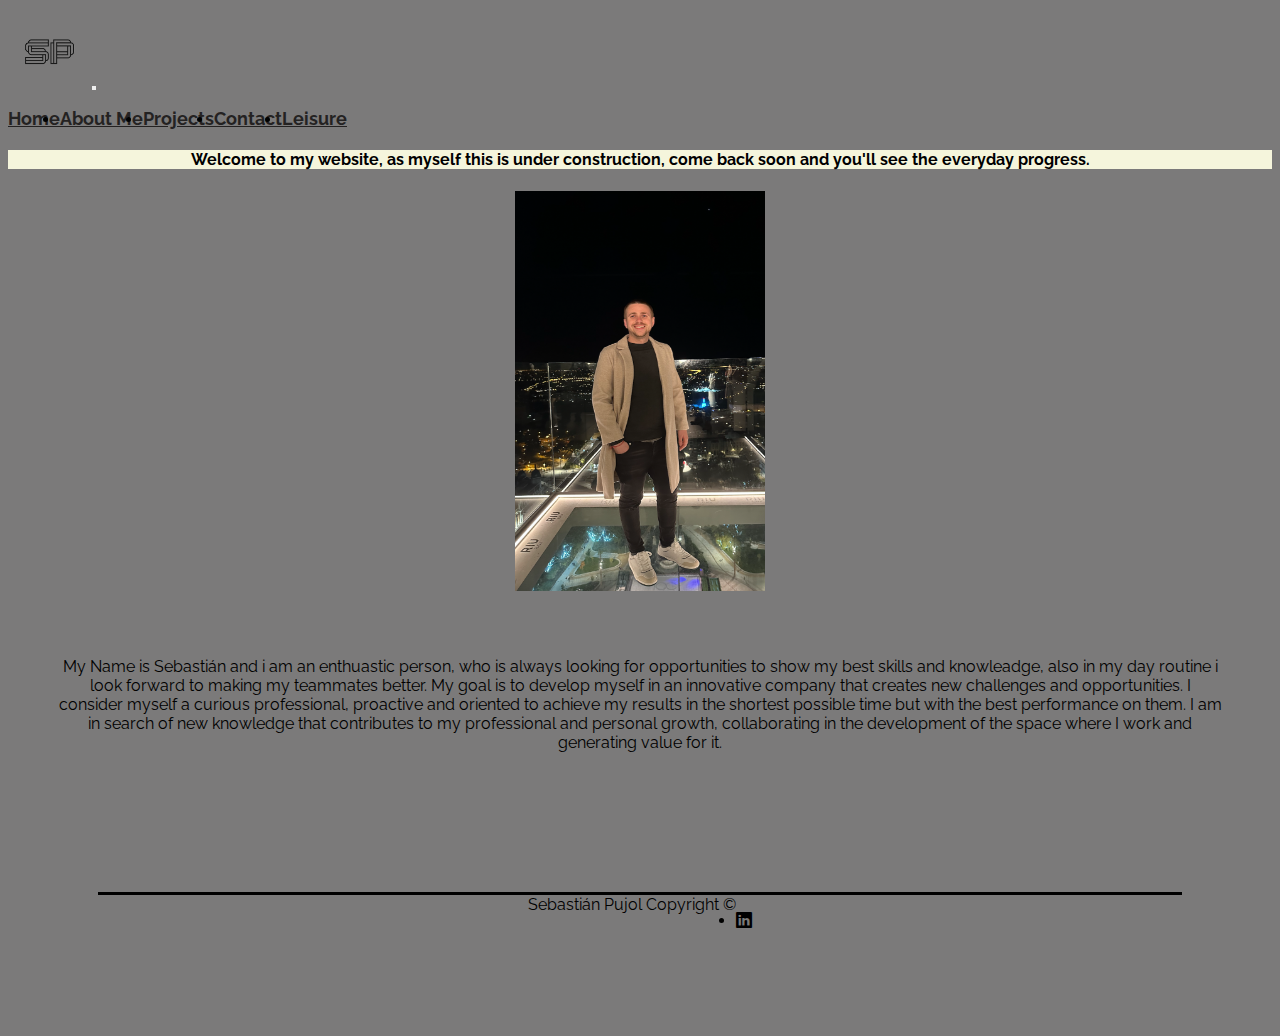
<file: index.html>
<!DOCTYPE html>
<html lang="en">
<head>
    <meta charset="UTF-8">
    <meta http-equiv="X-UA-Compatible" content="IE=edge">
    <meta name="viewport" content="width=device-width, initial-scale=1.0">
    <link href="https://cdn.jsdelivr.net/npm/bootstrap@5.3.0-alpha1/dist/css/bootstrap.min.css" rel="stylesheet" integrity="sha384-GLhlTQ8iRABdZLl6O3oVMWSktQOp6b7In1Zl3/Jr59b6EGGoI1aFkw7cmDA6j6gD" crossorigin="anonymous">
    <link rel="stylesheet" href="https://cdn.jsdelivr.net/npm/bootstrap-icons@1.10.3/font/bootstrap-icons.css">
    <link rel="stylesheet" href="./sass/style.css">
    <title>Sebastián Pujol - My Web</title>
    <meta name="description" content="Pagina Web perteneciente a Sebastián Pujol, usada para fines laborales">
    <meta name="keywords" content="Sebastian, Pujol, web, programacion, desarollo, proyectos, biografia">
</head>
<body>
    <header>
        <nav>
            <nav class="navbar navbar-expand-lg" data-bs-theme= "dark">
                <div class="container-fluid">
                  <a class="navbar-brand" href="#"><img src="./img/logo.png" height="80" width="80" alt=""></a>
                  <button class="navbar-toggler" type="button" data-bs-toggle="collapse" data-bs-target="#navbarNav" aria-controls="navbarNav" aria-expanded="false" aria-label="Toggle navigation">
                    <span class="navbar-toggler-icon"></span>
                  </button>
                  <div class="collapse navbar-collapse" id="navbarNav">
                    <ul class="navbar-nav">
                      <li class="nav-item">
                        <a class="nav-link" aria-current="page" href="./index.html">Home</a>
                      </li>
                      <li class="nav-item">
                        <a class="nav-link" href="./Paginas/about me.html">About Me</a>
                      </li>
                      <li class="nav-item">
                        <a class="nav-link" href="./Paginas/projects.html">Projects</a>
                      </li>
                      <li class="nav-item">
                        <a class="nav-link" href="./Paginas/contact.html">Contact</a>
                      </li>
                      <li class="nav-item">
                        <a class="nav-link" href="./Paginas/leisure.html">Leisure</a>
                      </li>
                    </ul>
                  </div>
                </div>
              </nav>

        </nav>
    
    </header>

    <main>
        <h4>Welcome to my website, as myself this is under construction, come back soon and you'll see the everyday progress.</h4>
        
        <div class="photo-container">
        <img src="./img/fotomadrid.png" alt="Madrid" height="400" width= "250">
        </div>  
        

      
        
        <p>My Name is Sebastián and i am an enthuastic person, who is always looking for opportunities to show my best skills and knowleadge, also in my day routine i look forward to making my teammates better.
            My goal is to develop myself in an innovative company that creates new challenges and opportunities. I consider myself a curious professional, proactive and oriented to achieve my results in the shortest possible time but with the best performance on them. I am in search of new knowledge that contributes to my professional and personal growth, collaborating in the development of the space where I work and generating value for it.

        </p>
    
    </main>

    <footer>   
        <span>Sebastián Pujol Copyright © </span>
        <ul>
            <li>
                <a> <i class="bi bi-linkedin"></i></a>
            </li>
        </ul>
        
    
    </footer>
    <script src="https://cdn.jsdelivr.net/npm/@popperjs/core@2.11.6/dist/umd/popper.min.js" integrity="sha384-oBqDVmMz9ATKxIep9tiCxS/Z9fNfEXiDAYTujMAeBAsjFuCZSmKbSSUnQlmh/jp3" crossorigin="anonymous"></script>
    <script src="https://cdn.jsdelivr.net/npm/bootstrap@5.3.0-alpha1/dist/js/bootstrap.min.js" integrity="sha384-mQ93GR66B00ZXjt0YO5KlohRA5SY2XofN4zfuZxLkoj1gXtW8ANNCe9d5Y3eG5eD" crossorigin="anonymous"></script>
    
</body>
</html>
</file>
<file: sass/style.css>
@import url("https://fonts.googleapis.com/css2?family=Raleway:wght@200&display=swap");
.photo-container {
  display: grid;
  place-content: center;
}

.photo-container {
  align-items: center;
  display: grid;
  grid-template-columns: repeat 4, 1fr;
  grid-template-rows: repeat(1, 1fr);
  /* gap: 10px; */
  grid-row-gap: 5px;
  justify-items: center;
  margin-top: 5px;
}

.galeria-conteiner {
  display: grid;
  grid-template-columns: repeat 4, 1fr;
  grid-template-rows: repeat(1, 1fr);
  /* gap: 10px; */
  grid-row-gap: 5px;
  justify-items: center;
  margin-top: 5px;
}

.cv-conteiner {
  display: grid;
  grid-template-columns: repeat 4, 1fr;
  grid-template-rows: repeat(1, 5, 1fr);
  /* gap: 10px; */
  justify-items: center;
  margin-bottom: 5px;
  border-bottom: 1px solid black;
}

.twitter-timeline {
  width: 200;
  height: 200;
}

/*estilos generales*/
* {
  padding: 0;
  margin: 10;
}

h1 {
  text-align: center;
  padding: 50px;
}

h2 {
  text-align: center;
  color: antiquewhite;
}

h3 {
  text-align: center;
  padding: 0px;
}

h4 {
  text-align: center;
  background-color: beige;
}

h5 {
  text-align: center;
  -webkit-text-size-adjust: 20px;
     -moz-text-size-adjust: 20px;
          text-size-adjust: 20px;
}

h6 {
  text-align: center;
}

p {
  padding: 50px;
  text-align: center;
}

body {
  background-color: rgb(123, 122, 122);
  color: black;
  font-family: "Raleway", sans-serif;
}

.menu-nav {
  padding: 20px;
  background-color: rgb(12, 10, 10);
  display: flex;
  align-items: flex-end;
}

nav ul {
  display: flex;
  align-items: flex-end;
}

.navbar-collapse {
  justify-content: flex-end;
}
.navbar-collapse .nav-link {
  color: rgb(36, 34, 34);
  font-size: 1.1rem;
  font-weight: bolder;
}

p2 {
  color: rgb(35, 1, 1);
  height: 100px;
  font-weight: bolded;
}

footer {
  display: flex;
  justify-content: center;
  margin-top: 30px;
  margin: 90px;
  border-top: 3px solid black;
}

.CVS {
  display: flex;
  justify-content: space-between;
  margin-top: 30px;
  margin-right: 130px;
}

/* MEDIA QUERIES*/
@media only screen and (max-widht: 576px) {
  header {
    flex-direction: column;
  }
  .menu-nav {
    padding: 10px 0px;
  }
  .galeria-conteiner {
    flex-direction: column;
    align-items: center;
    width: 5%;
  }
}
.header {
  color: black;
  font-size: 27px;
  padding: 10px;
}

.bigicon {
  font-size: 35px;
  color: black;
}/*# sourceMappingURL=style.css.map */
</file>
